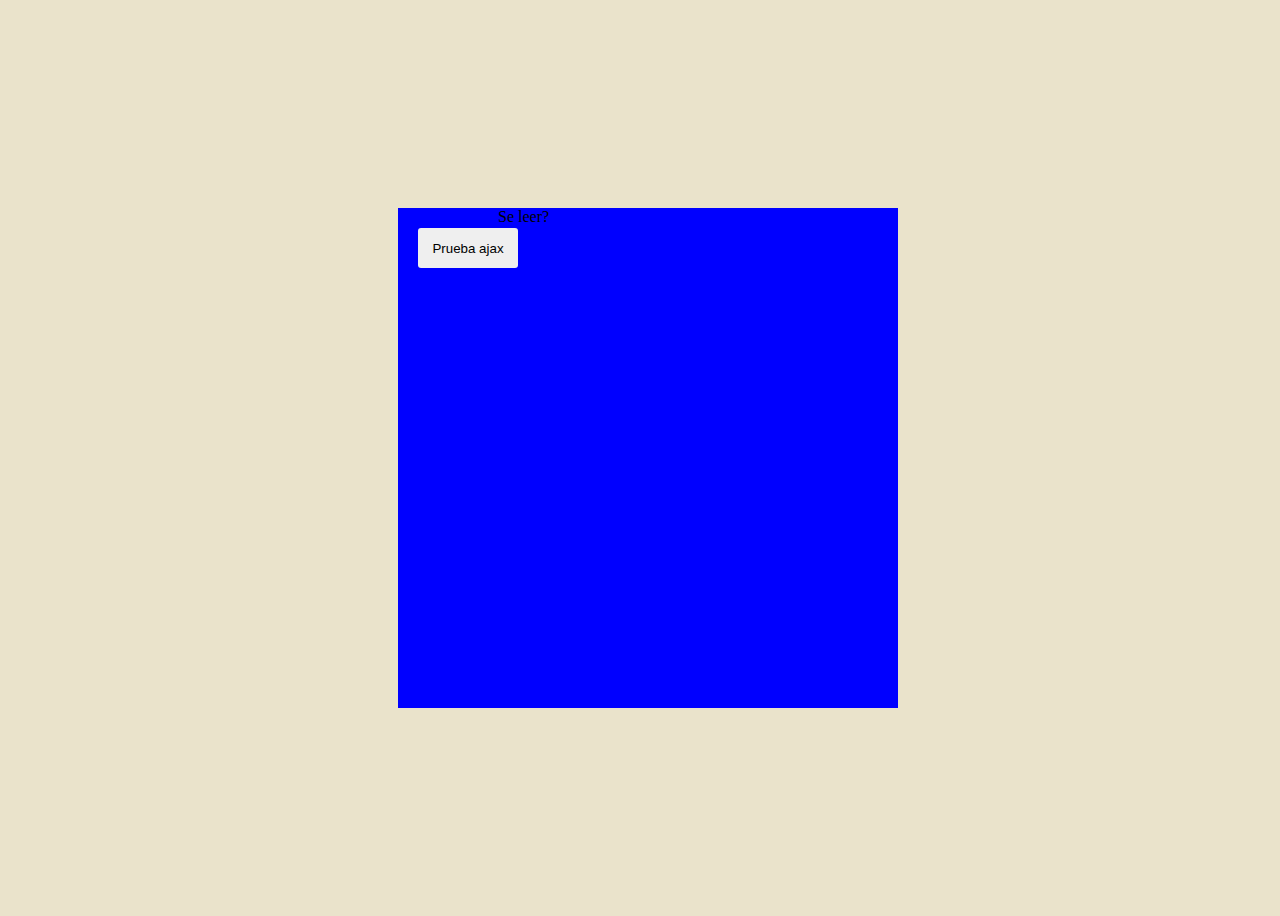
<file: Ejercicio1.html>
<!DOCTYPE html>
<html>
    <head>
       <title>Ejercicio1</title>
       <meta charset="utf-8">
       <meta name="viewport" content="width=device-width, initial-scale=1, shrink-to-fit=no">
       <link rel="stylesheet" href="css/Ejercicio1.css">
    </head>
    <body>
        <div class="cont">
            <div class="seccion">
                <button class="btn" id="boton">Prueba ajax</button>
            </div>
            <div class="seccion" id="respuesta">
                    Se leer?
            </div>
        </div>

		<script src="js/Ejercicio1.js"></script>
		<!--<script src="../js/leerFicheroTXT.js"></script>-->
        <!--<script src="../js/leerFicheroXML.js"></script>-->
        <!--<script src="../js/ajax.js"></script>-->
    </body>
</html>
</file>
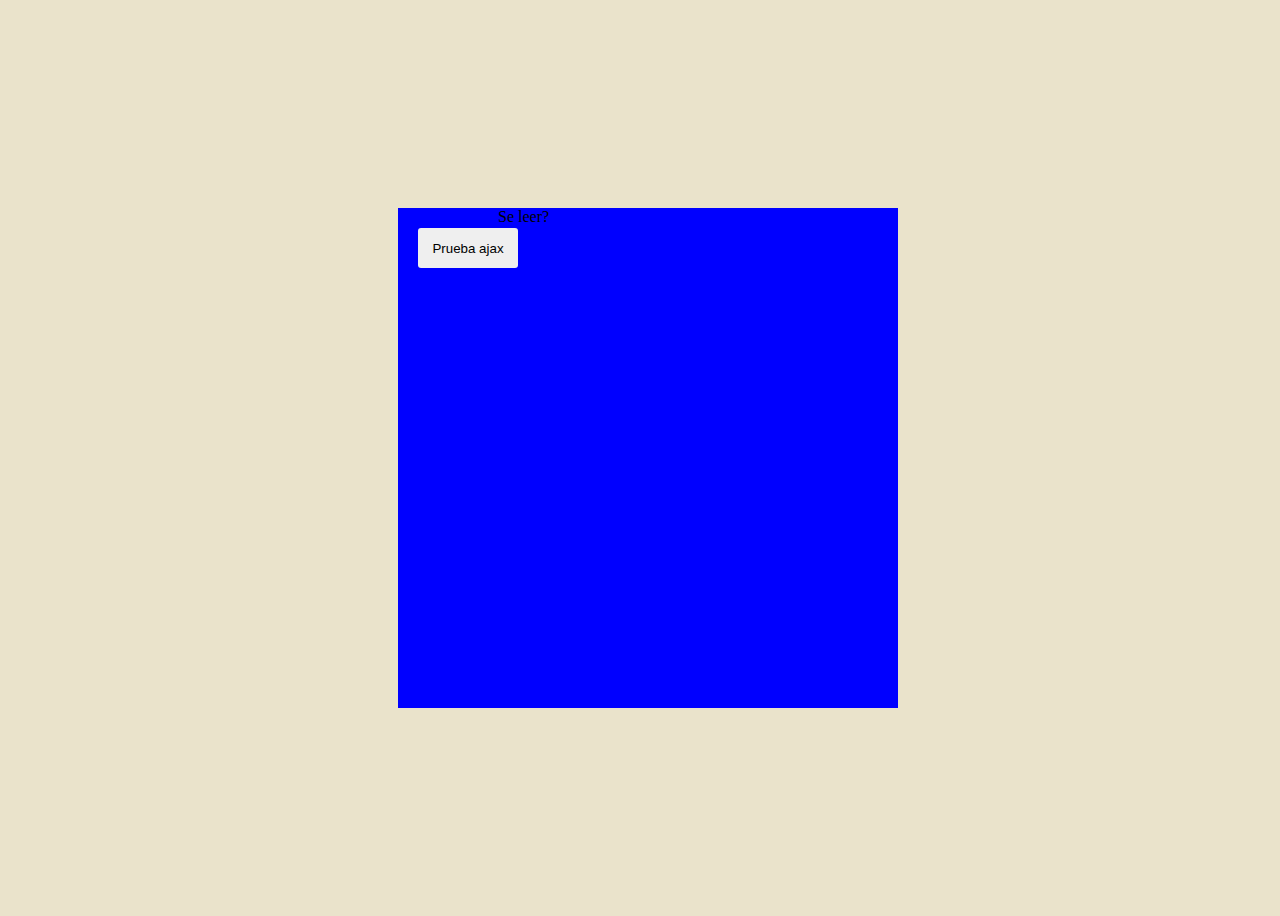
<file: html/Ejercicio1.html>
<!DOCTYPE html>
<html>
    <head>
       <title>Ejercicio1</title>
       <meta charset="utf-8">
       <meta name="viewport" content="width=device-width, initial-scale=1, shrink-to-fit=no">
       <link rel="stylesheet" href="../css/Ejercicio1.css">
    </head>
    <body>
        <div class="cont">
            <div class="seccion">
                <button class="btn" id="boton">Prueba ajax</button>
            </div>
            <div class="seccion" id="respuesta">
                    Se leer?
            </div>
        </div>

		<script src="../js/Ejercicio1.js"></script>
		<!--<script src="../js/leerFicheroTXT.js"></script>-->
        <!--<script src="../js/leerFicheroXML.js"></script>-->
        <script src="../js/ajax.js"></script>
    </body>
</html>
</file>
<file: css/Ejercicio1.css>
body
{
    background: #EAE3CB;
    width: 100vw;
    height: 100vh;

    display: flex;
    justify-content: center;
    align-items: center;
}
.cont
{
    background: blue;
    height: 500px;
    width: 500px;

    display: flex;
}
.seccion
{
    background.color: white;
    height: 50px;
    width: 100px
}
.seccionred
{
    background.color: red;
}
.btn
{
    border-radius: 3px;
    border: none;
    height: 40px;
    width: 100px;
    margin: 20px;
}
.btn:hover
{
    transition: 1s;
    opacity: 80%;
}
.conColor
{
    background: red;
}
</file>
